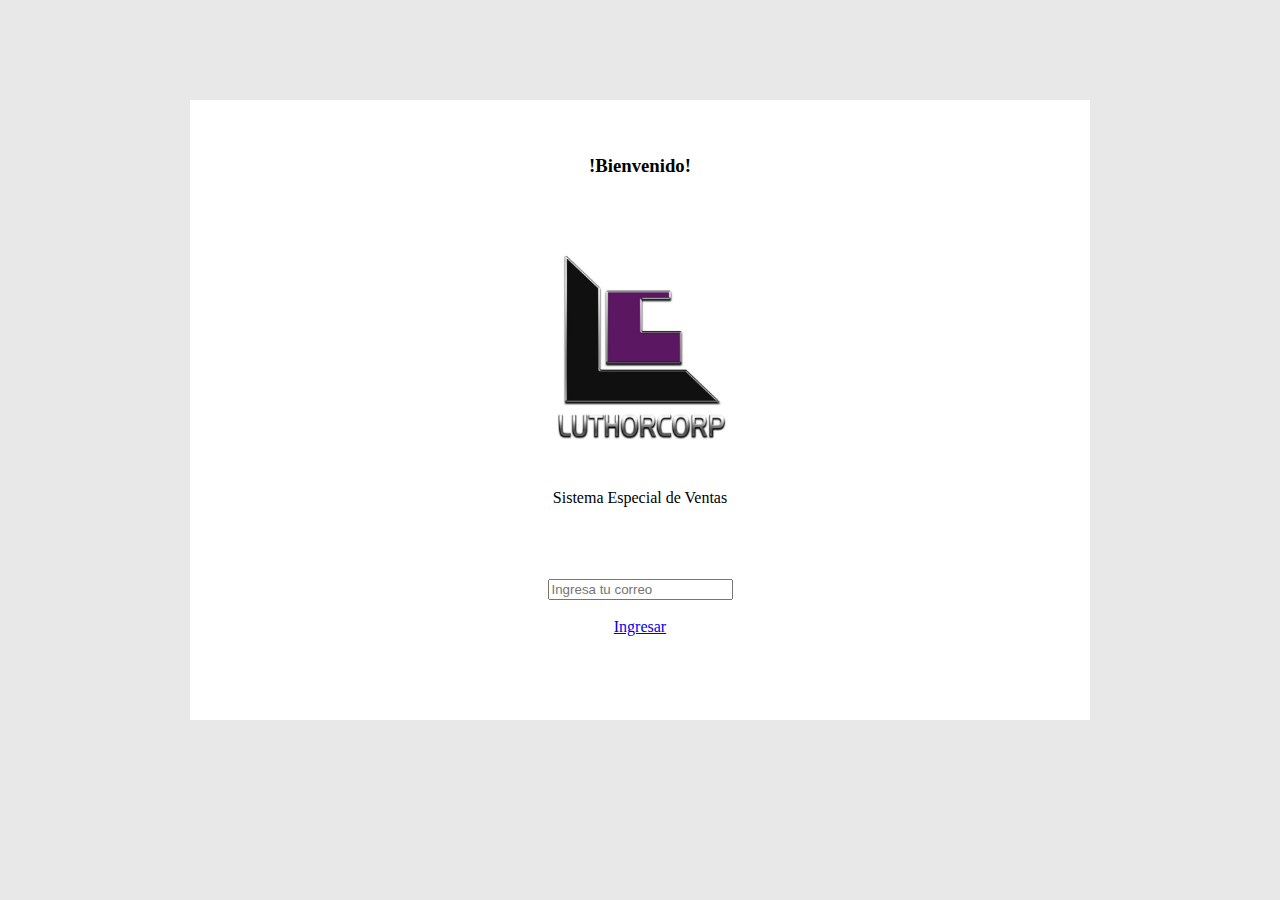
<file: Pregunta1/index.html>
<!DOCTYPE html>
<html lang="en">
<head>
    <meta charset="UTF-8">
    <meta http-equiv="X-UA-Compatible" content="IE=edge">
    <meta name="viewport" content="width=device-width, initial-scale=1.0">
    <link href="estilos.css" type="text/css" rel="stylesheet"/>
    
    <title>Bienvenido</title>
</head>
<body>
  
    <section><br><br>
      <h3>  !Bienvenido!</h3><br><br><br>
    <div><img src="logo.JPG" withd="200" height="200"></div><br><br>
    
        Sistema Especial de Ventas<br><br><br><br><br>
        <input type=”text” placeholder="Ingresa tu correo"/><br><br>
        <a href="https://www.google.com/">Ingresar</a>
    </section>
    
    
</body>
</html>
</file>
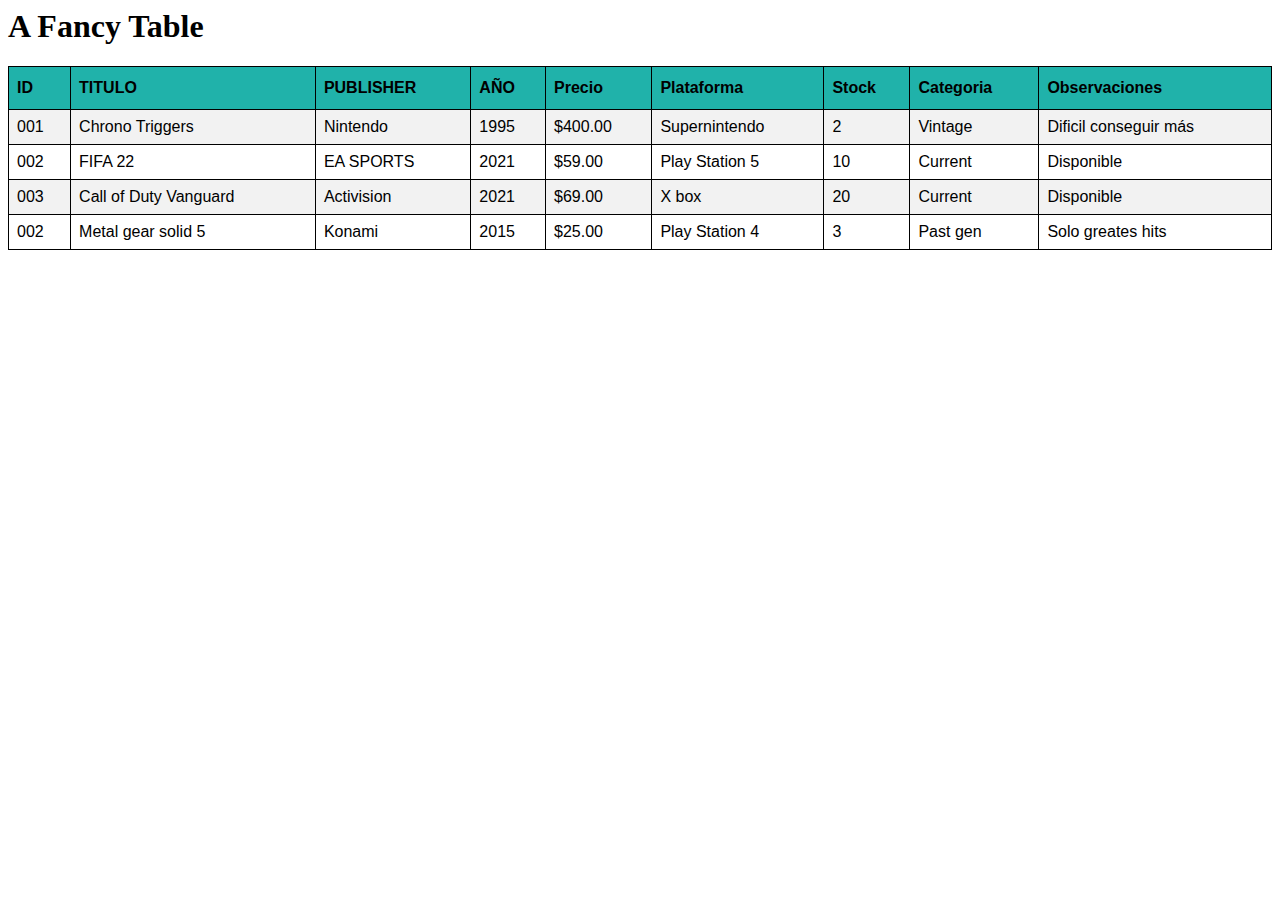
<file: Pregunta3/index.html>
<html>
<head>
    <title>Pregunta 2</title>
    <link href="estilos.css" type="text/css" rel="stylesheet" />
</head>
<body>

<h1>A Fancy Table</h1>

<table id="tabla">
  <tr>
    <th>ID</th>
    <th>TITULO</th>
    <th>PUBLISHER</th>
    <th>AÑO</th>
    <TH>Precio</TH>
    <th>Plataforma</th>
    <th>Stock</th>
    <th>Categoria</th>
    <th>Observaciones</th>
  </tr>
  <tr>
    <td>001</td>
    <td>Chrono Triggers</td>
    <td>Nintendo</td>
    <td>1995</td>
    <td>$400.00</td>
    <td>Supernintendo</td>
    <td>2</td>
    <td>Vintage</td>
    <td>Dificil conseguir más</td>
  </tr>
  <tr>
    <td>002</td>
    <td>FIFA 22</td>
    <td>EA SPORTS</td>
    <td>2021</td>
    <td>$59.00</td>
    <td>Play Station 5</td>
    <td>10</td>
    <td>Current</td>
    <td>Disponible</td>
  </tr>
  <tr>
    <td>003</td>
    <td>Call of Duty Vanguard</td>
    <td>Activision</td>
    <td>2021</td>
    <td>$69.00</td>
    <td>X box</td>
    <td>20</td>
    <td>Current</td>
    <td>Disponible</td>
  </tr>
 
  <tr>
    <td>002</td>
    <td>Metal gear solid 5</td>
    <td>Konami</td>
    <td>2015</td>
    <td>$25.00</td>
    <td>Play Station 4</td>
    <td>3</td>
    <td>Past gen</td>
    <td>Solo greates hits</td>
  </tr>
</table>

</body>
</html>
</file>
<file: Pregunta1/estilos.css>
body{
    background-color: #E8E8E8;
}

section{
    
    margin-top:100px;
    text-align: center;
    width: 900px;
    margin-left:auto;
    margin-right:auto;
    height:620px;
    background-color: white;
}
</file>
<file: Pregunta3/estilos.css>
#tabla {
    font-family: Arial, Helvetica, sans-serif;
    border-collapse: collapse;
    width: 100%;
    }

    #tabla td, #tabla th {
    border: 1px solid black;
    padding: 8px;
    }

    #tabla tr:nth-child(even){background-color: #f2f2f2;}

    #tabla tr:hover {background-color:#ddd;}

    #tabla th {
    padding-top: 12px;
    padding-bottom: 12px;
    text-align: left;
    background-color: lightseagreen;
    color: black;
    }
</file>
